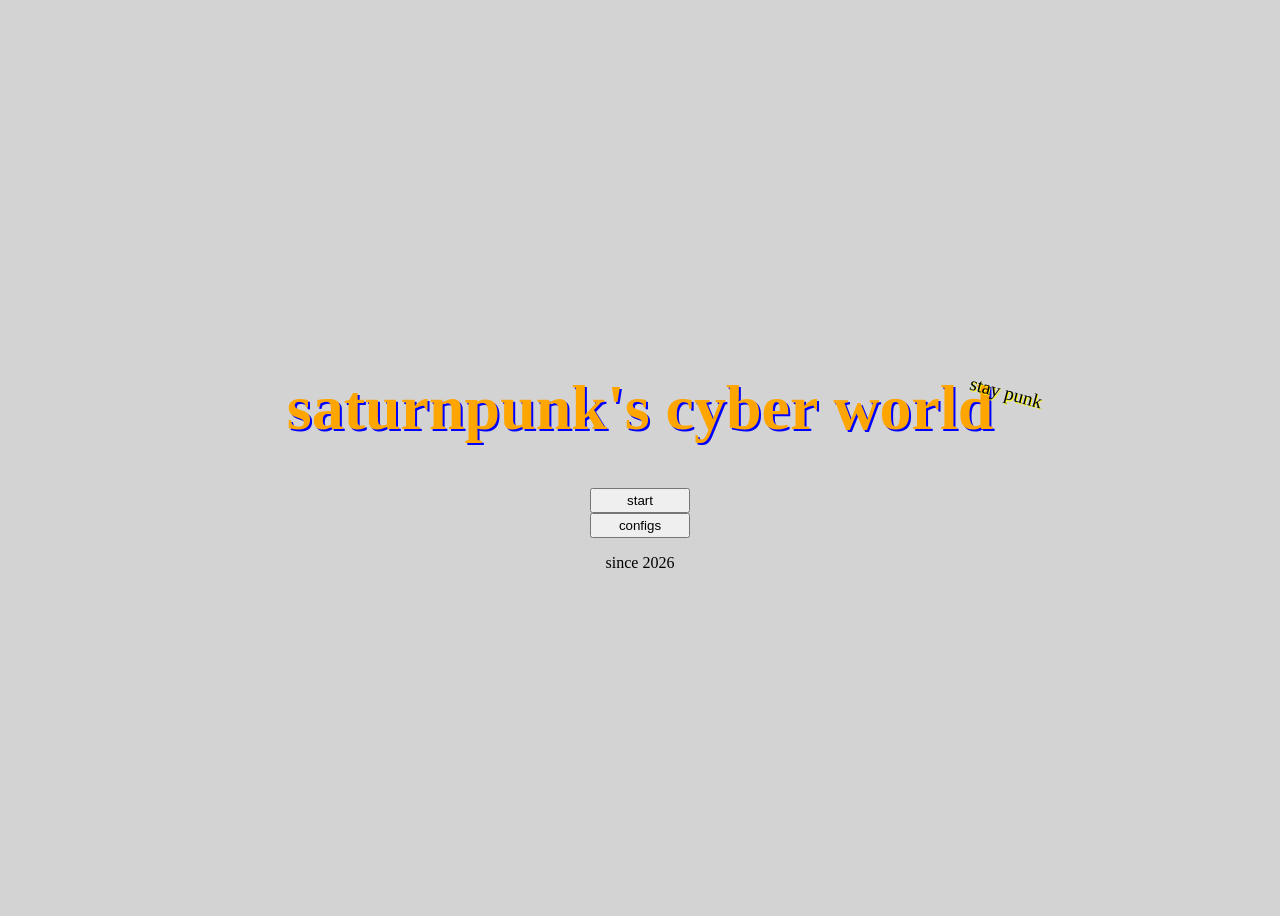
<file: index.html>
<!DOCTYPE html>
<html>

  <head>
    <meta charset="UTF-8">
    <meta name="viewport" content="width=device-width, initial-scale=1.0">
    <title>Saturnstart punkpage</title>
    <link href="style.css" rel="stylesheet" type="text/css" media="all">
  </head>

  <body>
    <div id="container">
      <div id="title">
        <p id="splash">splash!</p>
        <h1>saturnpunk's cyber world</h1>
      </div>
      <a href="comingsoon.html"><button>start</button></a>
      <a href="comingsoon.html"><button>configs</button></a>
      <p>since 2026</p>
    </div>

    <style>
      body {
        background-color: lightgray;
        min-height: 100vh;
        display: flex;
        justify-content:center;
        align-items: center;
      }   

      #container {
        height: 100%;
        width: 100%;
        display: flex;
        flex-direction: column;
        justify-content: baseline;
        align-items: center;
      }

      h1 {
        font-size: 400%;
        color: orange;
        text-shadow: 2px 2px blue;
      }

      #title {
        position:relative;
      }

      #splash {
        position: absolute;
        right: -7%;
        top: 22%;
        transform:rotate(15deg);
        font-size: 120%;
        text-shadow: 1px 1px yellow
      }

      button {
        width: 100px;
        height: 25px;
      }
    </style>

    <script type="text/javascript">
      const splash = document.getElementById('splash');

      const options = [
        "punch your local nazi",
        // "ecoterrorism",
        "death to cringe culture",
        "go make more art now!!!",
        "i'm so hyper!!!",
        "made in Brazil",
        "coming soon",
        "femtanyl addict",
        "i no longer hate css",
        "stay punk",
        "100% AI free",
        "stay freaky",
        "woof!"
      ]

      splash.textContent = options[Math.floor(Math.random()*options.length)]

    </script>

  </body>
</html>

<!-- 
screenjesus proc please
punch your local nazi
where the epstein thingie again?
ecoterrorism
death to cringe culture
go make more art now!!!
i'm so hyper!!!
made in Brazil
-->
</file>
<file: style.css>
body {
  background-color: lightgray;
  min-height: 100vh;
  display: flex;
  justify-content:center;
  align-items: center;
}   

#container {
  height: 100%;
  width: 100%;
  display: flex;
  flex-direction: column;
  justify-content: baseline;
  align-items: center;
}

h1 {
  font-size: 400%;
  color: orange;
  text-shadow: 2px 2px blue;
}

#title {
  position:relative;
}

#splash {
  position: absolute;
  right: -7%;
  top: 22%;
  transform:rotate(15deg);
  font-size: 120%;
  text-shadow: 1px 1px yellow
}

button {
  width: 100px;
  height: 25px;
}
</file>
